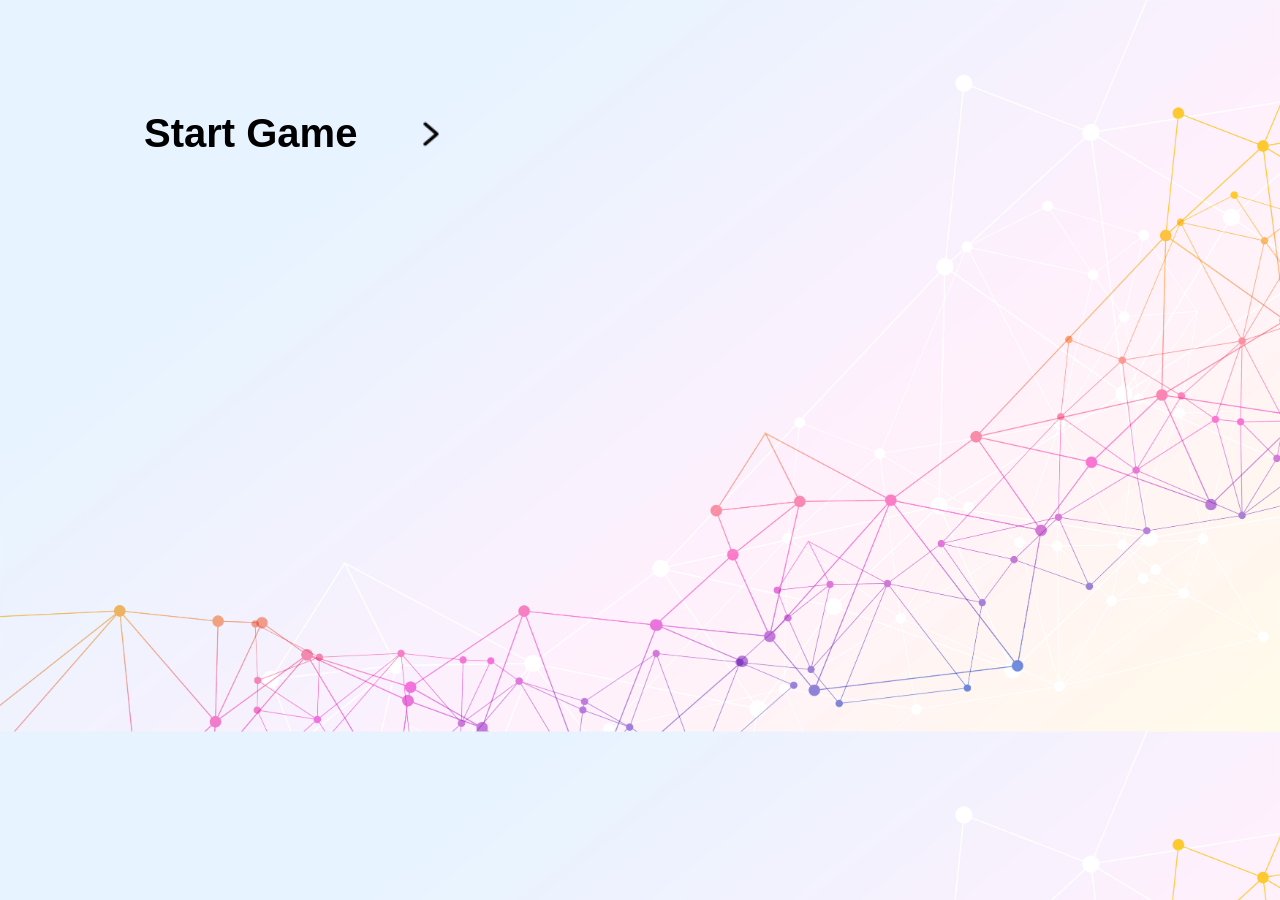
<file: index.html>
<!DOCTYPE html>
<html lang="en">
<head>
    <meta charset="UTF-8">
    <meta name="viewport" content="width=device-width, initial-scale=1.0">
    <title>Bosch Bullethell</title>
    <link rel="stylesheet" href="menu.css">
    <script src="menu.js"></script>
</head>
<body>
    <button class="menu-button" onclick="document.location='Game-Page/game.html'">
        <div class="button-wrap">
            <div>
            <b class="button-text">Start Game</b> 
            </div>
            <div>
                <img src="images/next.png" class="button-triangle">
            </div>
            
        </div>
    </button>  
    
</body>
</html>
</file>
<file: menu.css>
body{
    background-image: url('images/menu-bg.jpg');
    background-size: cover;
}

.button-wrap{
    position: relative;
    display: grid;
    grid-template-columns: 2fr 1fr;
    padding: 10px;
    padding-right: 0px;
    justify-content: center;
    
}

.menu-button{
    position: absolute;
    left: 10%;
    top: 100px;
    background-color: rgba(0,0,0,0);
    transition-duration: 0.4s;
    border: 0cm;
    
}

.menu-button:hover{
    background-color: rgba(200, 200, 200, 200);
}

.button-text{
    font-size: 40px;
    
    color: rgb(0, 0, 0);
    
}

.button-triangle{
    position: absolute;
    height: 40px;
    top: 20%;
    
    
    
    
}
</file>
